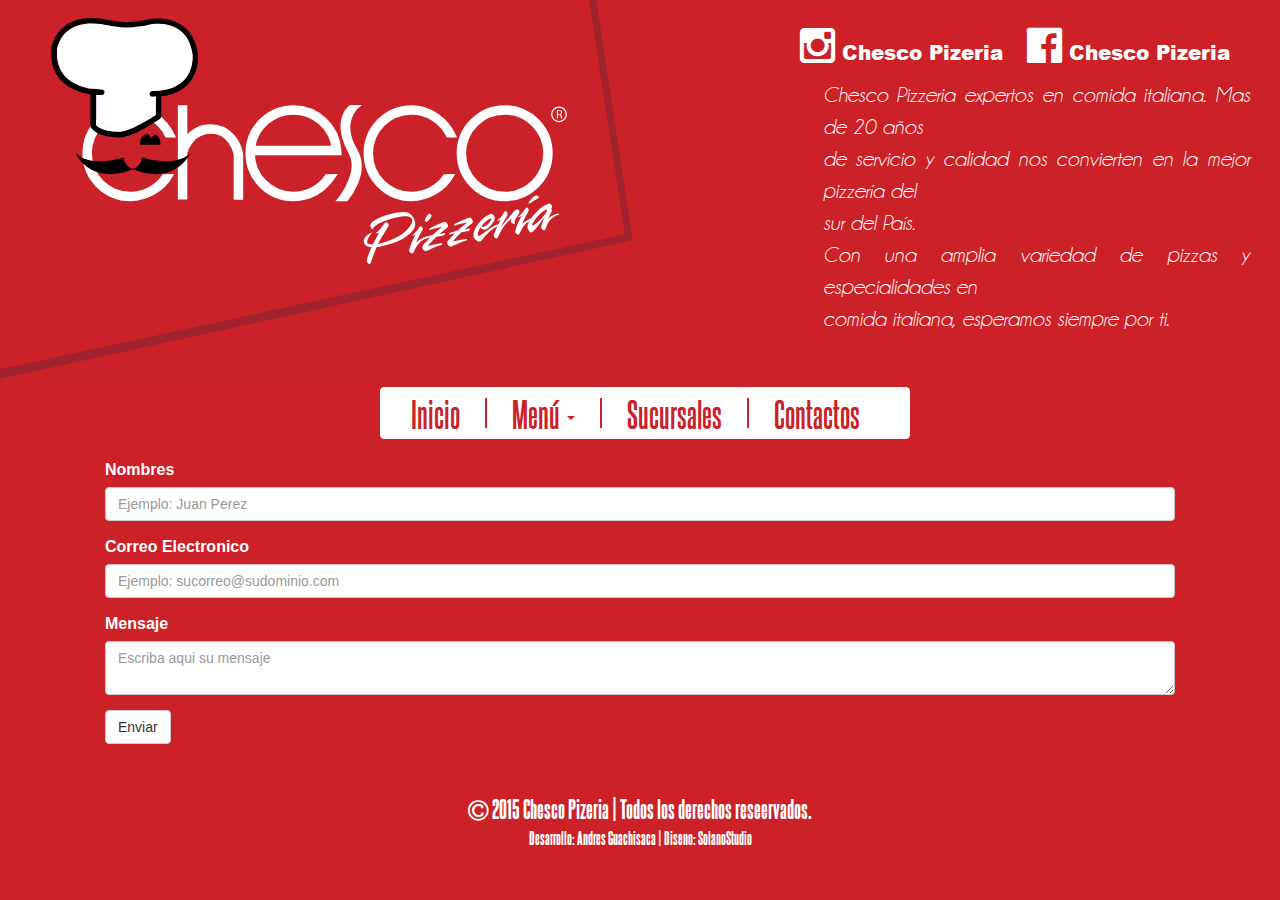
<file: contactos.html>
<!DOCTYPE html>
<html lang="es">
  <head>
    <meta charset="utf-8">
    <meta http-equiv="X-UA-Compatible" content="IE=edge">
    <meta name="viewport" content="width=device-width, initial-scale=1,user-scalable=0">
    <link href="css/estilos.css" rel="stylesheet"/>
    <link href="css/bootstrap.min.css" rel="stylesheet"/>
    <link rel="icon" type="image/svg+xml" href="img/favicon.svg" />
    <title>Chesco Pizzer&iacute;a</title>
  </head>
  <body class="">
    <div class="grupo total centrar-contenido">
      <div class="caja total">
        <img src="img/logoMovil.svg" class="hasta-movil margin-t-b-1em"/>
        <img src="img/logoTablet.svg " class="desde-movil hasta-tablet logoTablet"/>
      </div>
    </div>
    <div class="grupo total desde-tablet">
      <div class="caja movil-50 no-padding m-t-b-1em desde-tablet">
        <img src="img/logo.svg" class="logo" />
      </div>
      <div class="caja movil-50">
        <div class="grupo centro-contenido">
          <div class="caja redesSociales m-b-1em">
            <a href="https://www.instagram.com/ChescoPizzeria" target="_blank"><i class="fa fa-instagram fa-4x"><span class="letraIconos"> Chesco Pizeria</span></i></a>
            <a href="https://www.facebook.com/chescopizzeria/" target="_blank"><i class="fa fa-facebook-official fa-4x"><span class="letraIconos"> Chesco Pizeria</span></i></a>
          </div>
          <div class="caja texto-presentacion desde-web web-75">
              <p class="no-margin">Chesco Pizzeria expertos en comida italiana. Mas de 20 a&ntilde;os</p>
              <p class="no-margin">de servicio y calidad nos convierten en la mejor pizzer&iacute;a del</p>
              <p class="no-margin">sur del Pa&iacute;s.</p>
              <p class="no-margin">Con una amplia variedad de pizzas y especialidades en</p>
              <p class="no-margin">comida italiana, esperamos siempre por ti.</p>
          </div>
        </div>
    </div>
    <div class="caja texto-presentacion texto-presentacion-tablet hasta-web">
        <p class="no-margin">Chesco Pizzeria expertos en comida italiana. Mas de 20 a&ntilde;os</p>
        <p class="no-margin">de servicio y calidad nos convierten en la mejor pizzer&iacute;a del</p>
        <p class="no-margin">sur del Pa&iacute;s.</p>
        <p class="no-margin">Con una amplia variedad de pizzas y especialidades en</p>
        <p class="no-margin">comida italiana, esperamos siempre por ti.</p>
    </div>
  </div>

  <div class="grupo">
    <div class="caja total tablet-50 centro">
      <!-- Menu -->
      <nav class="menu navbar navbar-default" role="navigation">
        <!-- El logotipo y el icono que despliega el menú se agrupan
             para mostrarlos mejor en los dispositivos móviles -->
        <div class="navbar-header">
          <button type="button" class="navbar-toggle" data-toggle="collapse"
                  data-target=".navbar-ex1-collapse">
            <span class="sr-only">Desplegar navegación</span>
            <span class="icon-bar"></span>
            <span class="icon-bar"></span>
            <span class="icon-bar"></span>
          </button>
          <a class="navbar-brand visible-xs" href="#">Menu</a>
        </div>

        <!-- Agrupar los enlaces de navegación, los formularios y cualquier
             otro elemento que se pueda ocultar al minimizar la barra -->
        <div class="collapse navbar-collapse navbar-ex1-collapse">
          <ul class="nav navbar-nav tablet-100 centro">
            <li class=""><a href="index.html">Inicio</a></li>
            <li class="divider-vertical hidden-xs"></li>
            <li class="dropdown">
              <a href="#" class="dropdown-toggle" data-toggle="dropdown">
                Men&uacute; <b class="caret"></b>
              </a>
              <ul class="dropdown-menu">
                <li><a href="#" data-toggle="modal" data-target="#myModal">Pizzas</a></li>
                <li><a href="#" data-toggle="modal" data-target="#myModal2">Pastas, Sanduches</a></li>
                <li><a href="#" data-toggle="modal" data-target="#myModal3">Extras</a></li>
              </ul>
            </li>
            <li class="divider-vertical hidden-xs"></li>
            <li><a href="sucursales.html">Sucursales</a></li>
            <li class="divider-vertical hidden-xs"></li>
            <li><a href="contactos.html">Contactos</a></li>
            <li class="divider"></li>
            <li><a class="visible-xs" href="https://www.instagram.com/ChescoPizzeria" target="_blank"> <i class="fa fa-instagram"></i></a></li>
            <li><a class="visible-xs" href="https://www.facebook.com/chescopizzeria/" target="_blank"><i class="fa fa-facebook-official"><span> </span></i> </a></li>
          </ul>
        </div>
      </nav>
    </div>
  </div>

  <div class="grupo">
    <div class="caja total">
      <form role="form" action="send.php" method="post">
      <div class="form-group" action="send.php" method="post">
        <label for="nombre">Nombres</label>
        <input id="nombre" type="text" name="nombre" class="form-control" placeholder="Ejemplo: Juan Perez" required title="Debe escribir su nombre" />
      </div>
      <div class="form-group">
        <label for="email">Correo Electronico</label>
        <input id="email" type="email" name="email" class="form-control"
               placeholder="Ejemplo: sucorreo@sudominio.com" required title="Debe ingresar un correo electronico">
      </div>
      <div class="form-group">
        <label for="mensaje">Mensaje</label>
        <textarea id="mensaje" name="mensaje" class="form-control" placeholder="Escriba aqui su mensaje" required required title="Debe escribir un mensaje"></textarea>
      </div>

      <button id="submit" type="submit" name="submit" class="btn btn-default">Enviar</button>
    </form>
    </div>
  </div>

  <!-- Footer -->
  <div class="grupo centro-contenido movil-tabla abajo footer">
    <div class="caja total">
      <p class="no-margin copyRigth"><i class="fa fa-copyright"></i> 2015 <a href="http://www.chescopizzeria.com">Chesco Pizeria</a> | Todos los derechos reseervados.</p>
      <p class="no-margin desarrolladores">Desarrollo: Andres Guachisaca | Diseno: SolanoStudio</p>
    </div>
  </div>



  <!-- JavaScript -->
  <script src="js/jquery-1.11.3.min.js"></script>
  <script src="js/bootstrap.min.js"></script>
  </body>
  </html>
</file>
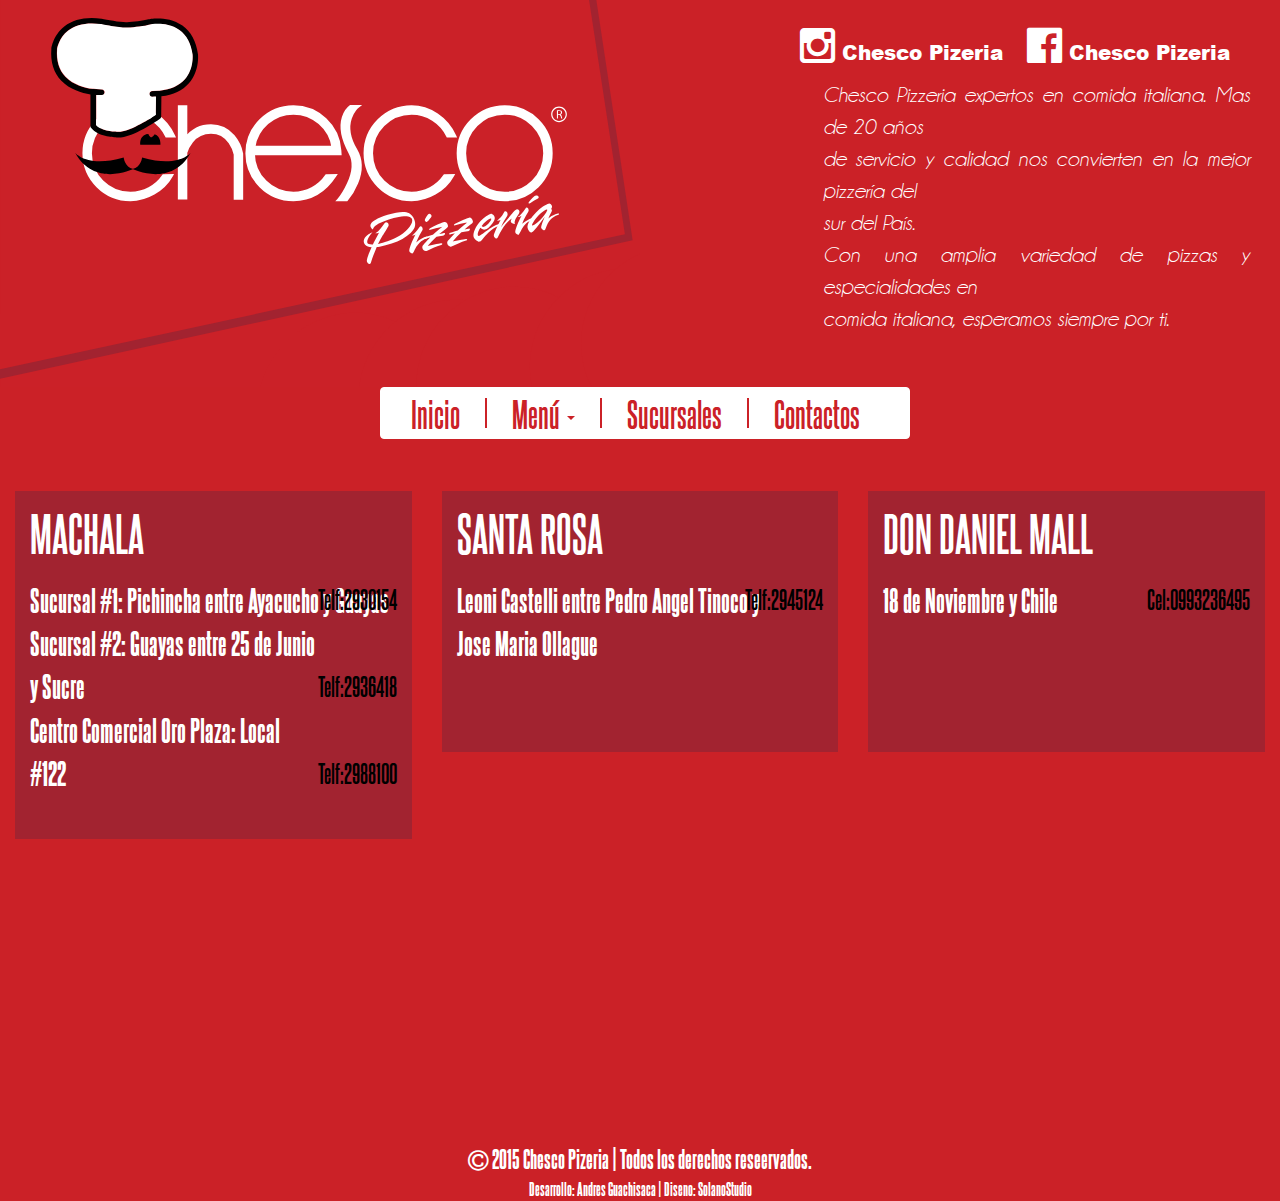
<file: sucursales.html>
<!DOCTYPE html>
<html lang="es">
  <head>
    <meta charset="utf-8">
    <meta http-equiv="X-UA-Compatible" content="IE=edge">
    <meta name="viewport" content="width=device-width, initial-scale=1,user-scalable=0">
    <link href="css/estilos.css" rel="stylesheet"/>
    <link href="css/bootstrap.min.css" rel="stylesheet"/>
    <link rel="icon" type="image/svg+xml" href="img/favicon.svg" />
    <title>Chesco Pizzer&iacute;a</title>
  </head>
  <body class="">
    <div class="grupo total centrar-contenido">
      <div class="caja total">
        <img src="img/logoMovil.svg" class="hasta-movil margin-t-b-1em"/>
        <img src="img/logoTablet.svg " class="desde-movil hasta-tablet logoTablet"/>
      </div>
    </div>
    <div class="grupo total desde-tablet">
      <div class="caja movil-50 no-padding m-t-b-1em desde-tablet">
        <img src="img/logo.svg" class="logo" />
      </div>
      <div class="caja movil-50">
        <div class="grupo centro-contenido">
          <div class="caja redesSociales m-b-1em">
            <a href="https://www.instagram.com/ChescoPizzeria" target="_blank"><i class="fa fa-instagram fa-4x"><span class="letraIconos"> Chesco Pizeria</span></i></a>
            <a href="https://www.facebook.com/chescopizzeria/" target="_blank"><i class="fa fa-facebook-official fa-4x"><span class="letraIconos"> Chesco Pizeria</span></i></a>
          </div>
          <div class="caja texto-presentacion desde-web web-75">
              <p class="no-margin">Chesco Pizzeria expertos en comida italiana. Mas de 20 a&ntilde;os</p>
              <p class="no-margin">de servicio y calidad nos convierten en la mejor pizzer&iacute;a del</p>
              <p class="no-margin">sur del Pa&iacute;s.</p>
              <p class="no-margin">Con una amplia variedad de pizzas y especialidades en</p>
              <p class="no-margin">comida italiana, esperamos siempre por ti.</p>
          </div>
        </div>
    </div>
    <div class="caja texto-presentacion texto-presentacion-tablet hasta-web">
        <p class="no-margin">Chesco Pizzeria expertos en comida italiana. Mas de 20 a&ntilde;os</p>
        <p class="no-margin">de servicio y calidad nos convierten en la mejor pizzer&iacute;a del</p>
        <p class="no-margin">sur del Pa&iacute;s.</p>
        <p class="no-margin">Con una amplia variedad de pizzas y especialidades en</p>
        <p class="no-margin">comida italiana, esperamos siempre por ti.</p>
    </div>
  </div>

  <div class="grupo">
    <div class="caja total tablet-50 centro">
      <!-- Menu -->
      <nav class="menu navbar navbar-default" role="navigation">
        <!-- El logotipo y el icono que despliega el menú se agrupan
             para mostrarlos mejor en los dispositivos móviles -->
        <div class="navbar-header">
          <button type="button" class="navbar-toggle" data-toggle="collapse"
                  data-target=".navbar-ex1-collapse">
            <span class="sr-only">Desplegar navegación</span>
            <span class="icon-bar"></span>
            <span class="icon-bar"></span>
            <span class="icon-bar"></span>
          </button>
          <a class="navbar-brand visible-xs" href="#">Menu</a>
        </div>

        <!-- Agrupar los enlaces de navegación, los formularios y cualquier
             otro elemento que se pueda ocultar al minimizar la barra -->
        <div class="collapse navbar-collapse navbar-ex1-collapse">
          <ul class="nav navbar-nav tablet-100 centro">
            <li class=""><a href="index.html">Inicio</a></li>
            <li class="divider-vertical hidden-xs"></li>
            <li class="dropdown">
              <a href="#" class="dropdown-toggle" data-toggle="dropdown">
                Men&uacute; <b class="caret"></b>
              </a>
              <ul class="dropdown-menu">
                <li><a href="#" data-toggle="modal" data-target="#myModal">Pizzas</a></li>
                <li><a href="#" data-toggle="modal" data-target="#myModal2">Pastas, Sanduches</a></li>
                <li><a href="#" data-toggle="modal" data-target="#myModal3">Extras</a></li>
              </ul>
            </li>
            <li class="divider-vertical hidden-xs"></li>
            <li><a href="sucursales.html">Sucursales</a></li>
            <li class="divider-vertical hidden-xs"></li>
            <li><a href="contactos.html">Contactos</a></li>
            <li class="divider"></li>
            <li><a class="visible-xs" href="https://www.instagram.com/ChescoPizzeria" target="_blank"> <i class="fa fa-instagram"></i></a></li>
            <li><a class="visible-xs" href="https://www.facebook.com/chescopizzeria/" target="_blank"><i class="fa fa-facebook-official"><span> </span></i> </a></li>
          </ul>
        </div>
      </nav>
    </div>
  </div>

  <!-- Modales Menu -->
  <div class="modal fade" id="myModal" tabindex="-1" role="dialog" aria-labelledby="myModalLabel">
    <div class="modal-dialog" role="document">
      <div class="modal-content">
        <div class="modal-body">
          <img src="img/menuPizzas.svg"/>
        </div>
      </div>
    </div>
  </div>
   <div class="modal fade" id="myModal2" tabindex="-1" role="dialog" aria-labelledby="myModalLabel">
    <div class="modal-dialog" role="document">
      <div class="modal-content">
        <div class="modal-body">
          <img src="img/pastas.svg"/>
        </div>
      </div>
    </div>
  </div>
  <div class="modal fade" id="myModal3" tabindex="-1" role="dialog" aria-labelledby="myModalLabel">
    <div class="modal-dialog" role="document">
      <div class="modal-content">
        <div class="modal-body">
          <img src="img/ensaladas.svg"/>
        </div>
      </div>
    </div>
  </div>
  <!-- Mapas -->
  <div class="grupo total">
    <div class="caja web-1-3">
      <div class="caja total cabeceraMapa">
        <p class="tituloCabeceraMapa">MACHALA</p>
        <p class="textoCabecera">Sucursal #1: Pichincha entre Ayacucho y Guayas </p><span>Telf:2930154</span>
        <p class="textoCabecera">Sucursal #2: Guayas entre 25 de Junio y Sucre  </p><span>Telf:2936418</span>
        <p class="textoCabecera">Centro Comercial Oro Plaza: Local #122         </p><span>Telf:2988100</span>
      </div>
      <div class="embed-responsive embed-responsive-16by9">
        <iframe src="https://www.google.com/maps/d/u/3/embed?mid=zZOpYD1Tf-EI.kG_3bg2c_ZXM"></iframe>
    </div>
    </div>
    <div class="caja web-1-3">
      <div class="caja total cabeceraMapa">
        <p class="tituloCabeceraMapa">SANTA ROSA</p>
        <p class="textoCabecera">Leoni Castelli entre Pedro Angel Tinoco y    </p><span>Telf:2945124</span>
        <p class="textoCabecera">Jose Maria Ollague                           </p>
        <p class="textoCabecera" style="visibility:hidden">Numero de telefono</p><span style="visibility:hidden">Telf:2930114</span>
      </div>
      <div class="embed-responsive embed-responsive-16by9">
        <iframe src="https://www.google.com/maps/d/u/3/embed?mid=zZOpYD1Tf-EI.kubjEd57xZSc"></iframe>
    </div>
    </div>
    <div class="caja web-1-3">
      <div class="caja total cabeceraMapa">
        <p class="tituloCabeceraMapa">DON DANIEL MALL</p>
        <p class="textoCabecera">18 de Noviembre y Chile </p><span>Cel:0993236495</span>
        <p class="textoCabecera" style="visibility:hidden">Sucursal Junio y Sucre  </p><span style="visibility:hidden">Telf:2936418</span>
        <p class="textoCabecera" style="visibility:hidden">Centro Comercial Oro    </p><span style="visibility:hidden">Telf:2936418</span>
      </div>
      <div class="embed-responsive embed-responsive-16by9">
        <iframe src="https://mapsengine.google.com/map/u/3/embed?mid=zZOpYD1Tf-EI.kvrLL4Q441Xo"></iframe>
    </div>
    </div>
</div>
  <!-- Footer -->
  <div class="grupo centro-contenido movil-tabla abajo footer">
    <div class="caja total">
      <p class="no-margin copyRigth"><i class="fa fa-copyright"></i> 2015 <a href="http://www.chescopizzeria.com">Chesco Pizeria</a> | Todos los derechos reseervados.</p>
      <p class="no-margin desarrolladores">Desarrollo: Andres Guachisaca | Diseno: SolanoStudio</p>
    </div>
  </div>


  <!-- JavaScript -->
  <script src="js/jquery-1.11.3.min.js"></script>
  <script src="js/bootstrap.min.js"></script>
  </body>
</html>
</file>
<file: css/estilos.css>
@charset "UTF-8";
@import url(normalize.css);
@import url(font-awesome.min.css);
@import url(ed-grid.css);
@font-face {
   font-family: "Arial Black";
   font-style: normal;
   font-weight: normal;
   src: url("../fonts/chesco/ArialBlack.ttf");
}
@font-face {
   font-family: "Champagne&LimousinesItalic";
   font-style: normal;
   font-weight: normal;
   src: url("../fonts/chesco/Champagne&LimousinesItalic.ttf");
}
@font-face {
   font-family: "Champagne&LimousinesBold";
   font-style: normal;
   font-weight: normal;
   src: url("../fonts/chesco/Champagne&LimousinesBold.ttf");
}
@font-face {
   font-family: "Champagne&Limousines";
   font-style: normal;
   font-weight: normal;
   src: url("../fonts/chesco/Champagne&Limousines.ttf");
}
@font-face {
   font-family: "steelfishbd";
   font-style: normal;
   font-weight: normal;
   src: url("../fonts/chesco/steelfishbd.otf");
}
@font-face {
   font-family: "steelfishbdit";
   font-style: normal;
   font-weight: normal;
   src: url("../fonts/chesco/steelfishbdit.otf");
}
@font-face {
   font-family: "steelfisheb";
   font-style: normal;
   font-weight: normal;
   src: url("../fonts/chesco/steelfisheb.otf");
}
@font-face {
   font-family: "steelfishebit";
   font-style: normal;
   font-weight: normal;
   src: url("../fonts/chesco/steelfishebit.otf");
}
@font-face {
   font-family: "steelfishoutline";
   font-style: normal;
   font-weight: normal;
   src: url("../fonts/chesco/steelfishoutline.otf");
}
@font-face {
   font-family: "steelfishrgit";
   font-style: normal;
   font-weight: normal;
   src: url("../fonts/chesco/steelfishrgit.otf");
}

body{
  background: #cb2127 !important;
  font-size: 16px !important;
  color: #ffffff !important;
}

a{
  text-decoration: none;
}

.cabeceraMapa{
  background-color: #A22330;
  margin: 2em 0 !important;
  padding: 0.5em 1em;
}

.tituloCabeceraMapa{
  font-size: 3em;
  font-weight: bold;
  font-family: "steelfishbd";
}

.textoCabecera{
  font-family: "steelfisheb";
  font-size: 1.9em;
  margin-bottom: 0;
}

.cabeceraMapa span{
  float: right;
  position: relative;
  top: -40px;
  font-weight: bold;
  font-family: "steelfishbd";
  font-size: 1.6em;
  color: #000000;
}

.letraIconos{
  font-family: 'Arial Black';
  font-size: 0.5em;
}

.margin-t-b-1em{
  margin: 1em 0;
}

.letra-negro{
  color: #000000;
}

a:hover{
  color: black !important;
  text-decoration: none !important;
}

.redesSociales, .redesSociales a{
  font-size: 0.8em;
  color: #ffffff !important;
}

.br{
  margin: .5em 0;
}

.no-margin{
  margin: 0px;
}

.m-b-1em{
  margin-bottom: 1em !important;
}

.navbar-default {
    background-color: #ffffff !important;
    border-color: #ffffff !important;
    text-align: center !important;
}

.divider {
    height: 1px;
    margin: 9px 0;
    overflow: hidden;
    background-color: #e5e5e5;
}

.navbar .divider-vertical {
  height: 30px;
  margin: 10px 10px;
  border-left: 1px solid #CB2127;
  border-right: 1px solid #CB2127;
}

.texto-presentacion{
  text-align: justify;
}

ul.navbar-nav a{
  color: #cb2127 !important;
  font-size: 2.2em;
  font-weight: bold;
  font-family: "steelfishbd";
}

.menu{
  width: 102%;
}

.propaganda{
  font-family: steelfishrgit;
  font-size: 2.5em;
  margin: 0.5em;
  text-align: center;
}

.texto-presentacion{
  font-family: "Champagne&LimousinesItalic";
}

.footer{
  font-family: "steelfisheb";
  font-size: 1.5em;
  margin-top: 2em;
}

.desarrolladores{
  font-family: "steelfisheb";
  font-size: 0.7em;
}

.copyRigth a {
  color: #ffffff !important;
}

.texto-presentacion-tablet{
    text-align: center !important;
    padding-bottom: 2em;
}

.logo{
  width: 100%;
}

@media screen and (min-width: 480px) {
  .redesSociales{
    text-align: right;
    padding-top: 2em;
  }

  .propaganda{
    text-align: left;
    margin: 0;
  }

  .texto-presentacion{
    text-align: justify;
    font-size: 1.4em;
  }

  .redesSociales span{
    font-size: 0.5em !important;
  }

  .redesSociales span:first-child{
    padding-right: 1em;
  }
}

.logoTablet{
  padding: 0.5em 0 2em 0;
}
</file>
